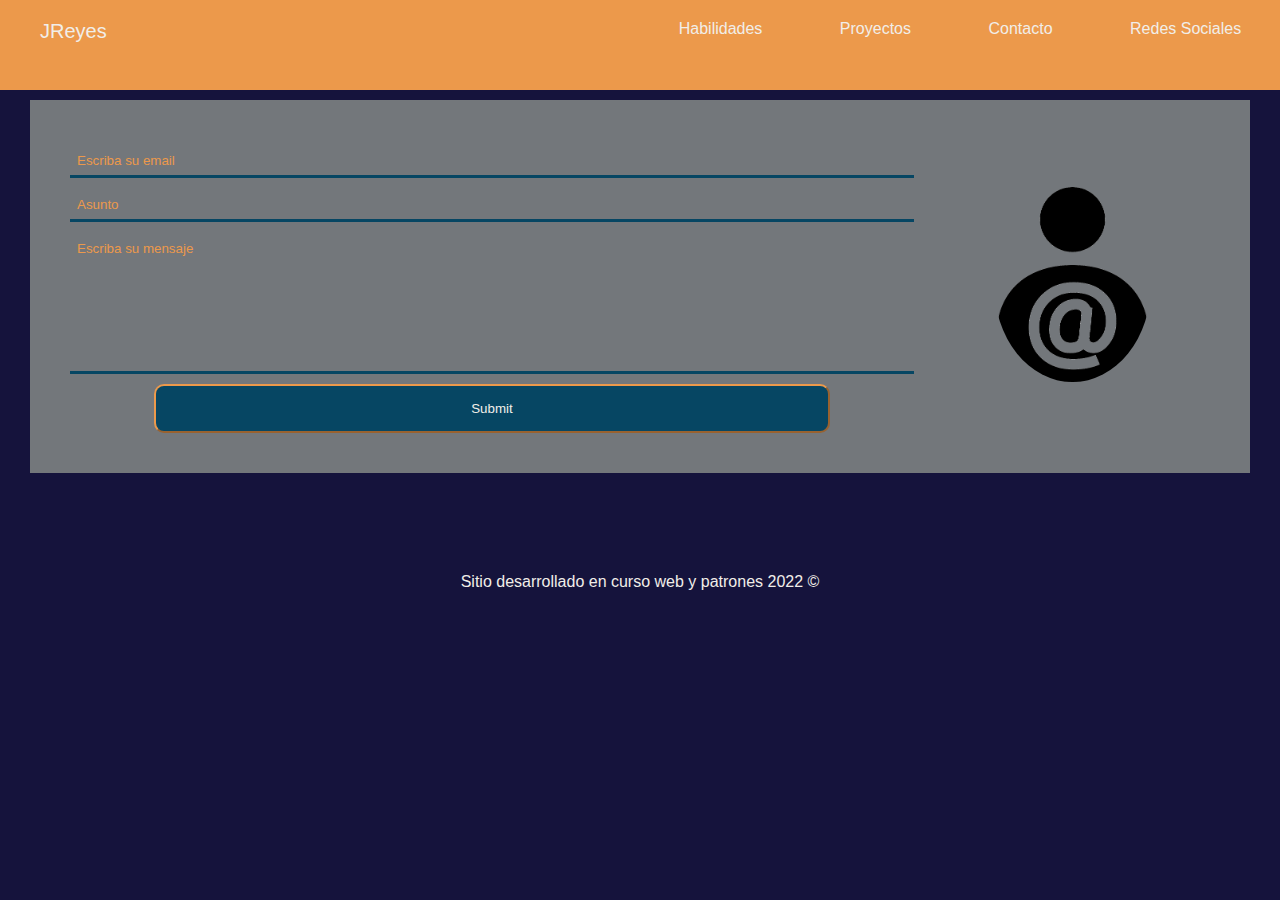
<file: src/main/resources/static/contacto.html>
<!DOCTYPE html>

<html>
    <head>
        <title>Portafolio | Yervin Reyes</title>
        <meta charset="UTF-8">
        <meta name="viewport" content="width=device-width, initial-scale=1.0">
        <meta name="description" content="Portafolio yervin reyes">
        <meta name="keywords" content="portafolio,yervin,reyes">
        <link href="../estlilosCSS/stylescontact.css" rel="stylesheet" type="text/css"/>
        <link rel="icon" href="../imagen/yervin.ico">
    </head>
    <body>
        <div class="contenedor">
            <header class="header">
            <nav class="nav">
                <a href="index.html" class="logo_nav-link">JReyes</a>
                 <ul class="ul-menu">
                    <li><a class="li-menu" href="habilidades.html">Habilidades</a></li>
                    <li><a  class="li-menu" href="proyectos.html">Proyectos</a></li>
                    <li><a  class="li-menu" href="contacto.html">Contacto</a></li>
                    <li><a  class="li-menu" href="redes.html">Redes Sociales</a></li>
                </ul>
            </nav>
        </header>
        <section>
            <div class="contenedor-contact">
		<form class="form">
			<div class="form_section">
		 		<input type="email" class="form_input" placeholder="Escriba su email">
		 	</div>
		 	<div class="form_section">
		 		<input type="text" class="form_input" placeholder="Asunto">
		 	</div>
		 	<div class="form_section">
		 		<textarea class="form_input" placeholder="Escriba su mensaje"></textarea>
		 	</div>
		 	<div class="form_section">
		 		<input type="submit" class="form_input-sunmit">
		 	</div>
                </form>
	    <div class="form-img">
                <img src="../imagen/contact.png" alt=""/>
	    </div>
            </div>
        </section>
        <footer class="footer">
            <p>Sitio desarrollado en curso web y patrones 2022 &COPY;</p>
        </footer>
        </div>
    </body>
</html>
</file>
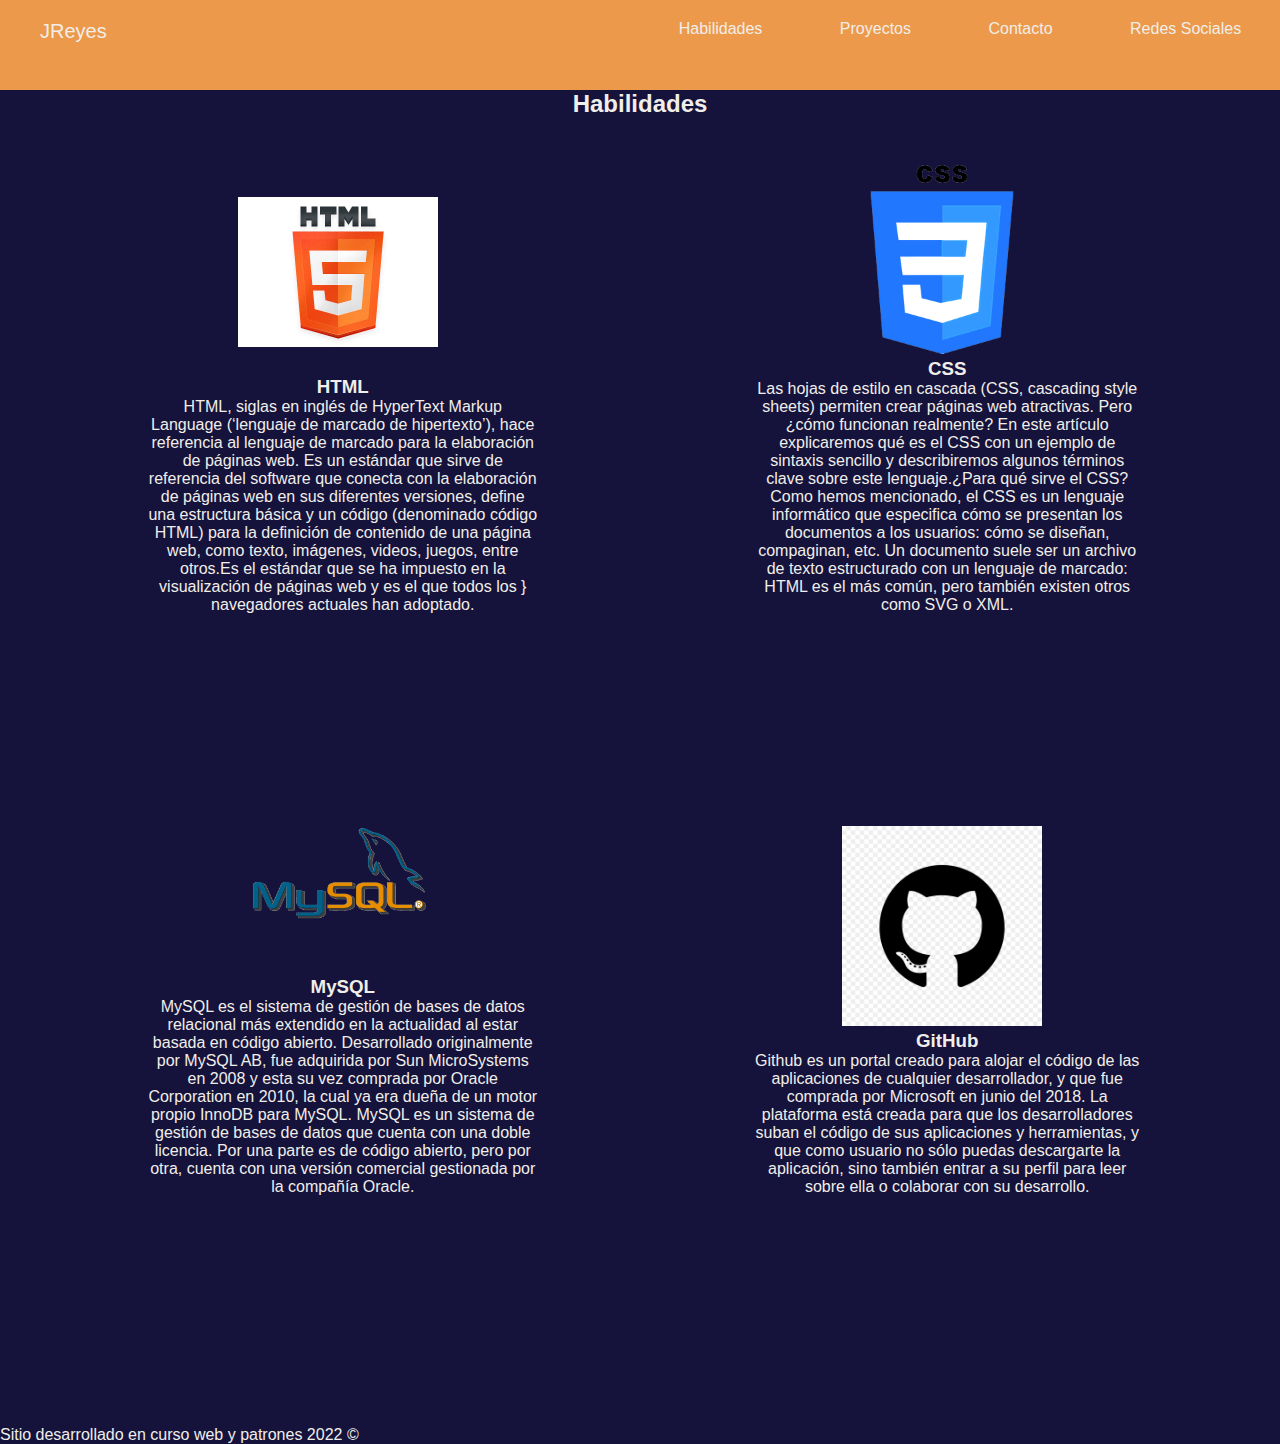
<file: src/main/resources/static/habilidades.html>
<!DOCTYPE html>

<html>
    <head>
        <title>Portafolio | Yervin Reyes</title>
        <meta charset="UTF-8">
        <meta name="viewport" content="width=device-width, initial-scale=1.0">
        <meta name="description" content="Portafolio yervin reyes">
        <meta name="keywords" content="portafolio,yervin,reyes">
        <link href="../estlilosCSS/stylehabil.css" rel="stylesheet" type="text/css"/>
        <link rel="icon" href="../imagen/yervin.ico">
    </head>
    <body>
      <header class="header">
            <nav class="nav">
                <a href="index.html" class="logo_nav-link">JReyes</a>
                 <ul class="ul-menu">
                    <li><a class="li-menu" href="habilidades.html">Habilidades</a></li>
                    <li><a  class="li-menu" href="proyectos.html">Proyectos</a></li>
                    <li><a  class="li-menu" href="contacto.html">Contacto</a></li>
                    <li><a  class="li-menu" href="redes.html">Redes Sociales</a></li>
                </ul>
            </nav>
        </header>
        
        <section class="section">
            <h2>Habilidades</h2><br><br>
            <article class="herramientas">                
                <div class="imag-habilidades"                     >
                    <img src="../imagen/html5.png" alt=""/>
                </div>
                <div class="txt-habilidades">
                    <h3>HTML</h3>
                    HTML, siglas en inglés de HyperText Markup Language (‘lenguaje de marcado de hipertexto’), 
                    hace referencia al lenguaje de marcado para la elaboración de páginas web. Es un estándar que 
                    sirve de referencia del software que conecta con la elaboración de páginas web en sus 
                    diferentes versiones, define una estructura básica y un código (denominado código HTML) 
                    para la definición de contenido de una página web, como texto, imágenes, videos, juegos, 
                    entre otros.Es el estándar que se ha impuesto en la visualización de páginas web y es el que todos los }
                    navegadores actuales han adoptado.
                </div>
            </article>
            <article class="herramientas">                
                <div class="imag-habilidades">
                    <img src="../imagen/css.png" alt=""/>
                </div>
                <div class="txt-habilidades">
                    <h3>CSS</h3>
                    Las hojas de estilo en cascada (CSS, cascading style sheets) permiten crear páginas web atractivas. Pero ¿cómo funcionan realmente? En este artículo explicaremos qué es el CSS con un ejemplo de sintaxis sencillo y describiremos algunos términos clave sobre este lenguaje.¿Para qué sirve el CSS?
                    Como hemos mencionado, el CSS es un lenguaje informático que especifica cómo se presentan los documentos a los usuarios: cómo se diseñan, compaginan, etc.

                    Un documento suele ser un archivo de texto estructurado con un lenguaje de marcado: HTML es el más común, pero también existen otros como SVG o XML.                
                </div>
            </article>
            <article class="herramientas">                
                <div class="imag-habilidades">
                    <img src="../imagen/mySQL.png" alt=""/>
                </div>
                <div class="txt-habilidades">
                    <h3>MySQL</h3>
                    MySQL es el sistema de gestión de bases de datos relacional más extendido en la actualidad al estar basada en código abierto. Desarrollado originalmente por MySQL AB, fue adquirida por Sun MicroSystems en 2008 y esta su vez comprada por Oracle Corporation en 2010, la cual ya era dueña de un motor propio InnoDB para MySQL.

                    MySQL es un sistema de gestión de bases de datos que cuenta con una doble licencia. Por una parte es de código abierto, pero por otra, cuenta con una versión comercial gestionada por la compañía Oracle.                   
                </div>
            </article>
            <article class="herramientas">                
                <div class="imag-habilidades" >
                    <img src="../imagen/github.jpg" alt=""/>
                </div>
                <div class="txt-habilidades">
                    <h3>GitHub</h3>
                    Github es un portal creado para alojar el código de las aplicaciones de cualquier desarrollador, y que fue comprada por Microsoft en junio del 2018. La plataforma está creada para que los desarrolladores suban el código de sus aplicaciones y herramientas, y que como usuario no sólo puedas descargarte la aplicación, sino también entrar a su perfil para leer sobre ella o colaborar con su desarrollo.
                </div>
            </article>
        </section>
        <footer>
            <p>Sitio desarrollado en curso web y patrones 2022 &COPY;</p>
        </footer>
</html>
</file>
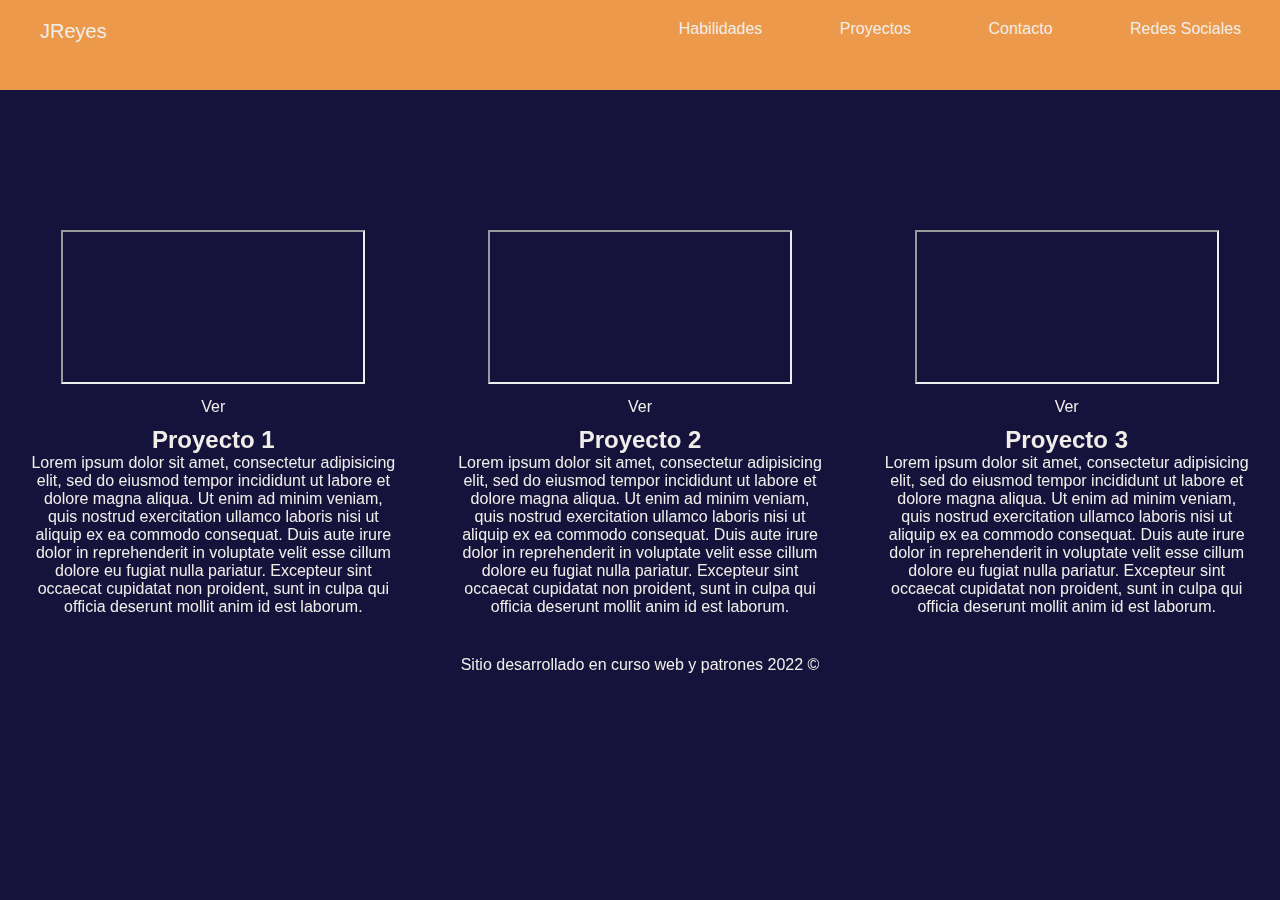
<file: src/main/resources/static/proyectos.html>
<!DOCTYPE html>

<html>
    <head>
        <title>Portafolio | Yervin Reyes</title>
        <meta charset="UTF-8">
        <meta name="viewport" content="width=device-width, initial-scale=1.0">
        <meta name="description" content="Portafolio yervin reyes">
        <meta name="keywords" content="portafolio,yervin,reyes">
        <link href="../estlilosCSS/styleproyect.css" rel="stylesheet" type="text/css"/>
        <link rel="icon" href="../imagen/yervin.ico">
    </head>
    <body>
      <header class="header">
            <nav class="nav">
                <a href="index.html" class="logo_nav-link">JReyes</a>
                 <ul class="ul-menu">
                    <li><a class="li-menu" href="habilidades.html">Habilidades</a></li>
                    <li><a  class="li-menu" href="proyectos.html">Proyectos</a></li>
                    <li><a  class="li-menu" href="contacto.html">Contacto</a></li>
                    <li><a  class="li-menu" href="redes.html">Redes Sociales</a></li>
                </ul>
            </nav>
        </header>
        
        <section class="section-proyec">
            <article class="content-article">                
                <div class="div-iframe">
                    <iframe src="https://www.fidelitasvirtual.org/moodle3/login/index.php" >
                        
                    </iframe>
                    <p class="btn-ver"><a href="https://www.intelec.co.cr/game" target="_blank">Ver</a></p>
                </div>
                <div class="descrip-proyec">
                    <h2>Proyecto 1</h2>
                    Lorem ipsum dolor sit amet, consectetur adipisicing elit, sed do eiusmod
		tempor incididunt ut labore et dolore magna aliqua. Ut enim ad minim veniam,
		quis nostrud exercitation ullamco laboris nisi ut aliquip ex ea commodo
		consequat. Duis aute irure dolor in reprehenderit in voluptate velit esse
		cillum dolore eu fugiat nulla pariatur. Excepteur sint occaecat cupidatat non
		proident, sunt in culpa qui officia deserunt mollit anim id est laborum.
                </div>
            </article>
            <article class="content-article">                
                <div class="div-iframe">
                    <iframe src="https://crautos.com/movil2/usados/" >
                        
                    </iframe>
                    <p class="btn-ver"><a href="https://www.intelec.co.cr/game" target="_blank">Ver</a></p>
                </div>
                <div class="descrip-proyec">
                    <h2>Proyecto 2</h2>
                    Lorem ipsum dolor sit amet, consectetur adipisicing elit, sed do eiusmod
		tempor incididunt ut labore et dolore magna aliqua. Ut enim ad minim veniam,
		quis nostrud exercitation ullamco laboris nisi ut aliquip ex ea commodo
		consequat. Duis aute irure dolor in reprehenderit in voluptate velit esse
		cillum dolore eu fugiat nulla pariatur. Excepteur sint occaecat cupidatat non
		proident, sunt in culpa qui officia deserunt mollit anim id est laborum.
                </div>
            </article>
            <article class="content-article">                
                <div class="div-iframe">
                    <iframe src="https://www.intelec.co.cr/game" >
                        
                    </iframe>
                    <p class="btn-ver"><a href="https://www.intelec.co.cr/game" target="_blank">Ver</a></p>
                </div>
                <div class="descrip-proyec">
                    <h2>Proyecto 3</h2>
                    Lorem ipsum dolor sit amet, consectetur adipisicing elit, sed do eiusmod
		tempor incididunt ut labore et dolore magna aliqua. Ut enim ad minim veniam,
		quis nostrud exercitation ullamco laboris nisi ut aliquip ex ea commodo
		consequat. Duis aute irure dolor in reprehenderit in voluptate velit esse
		cillum dolore eu fugiat nulla pariatur. Excepteur sint occaecat cupidatat non
		proident, sunt in culpa qui officia deserunt mollit anim id est laborum.
                </div>
            </article>
        </section>
        <footer class="footer">
            <p>Sitio desarrollado en curso web y patrones 2022 &COPY;</p>
        </footer>
    </body>
</html>
</file>
<file: src/main/resources/estlilosCSS/stylescontact.css>
:root{
    --color-azul:rgb(21, 19, 60);
    --color-grisdark:rgb(115, 119, 123);
    --color-grislight:rgb(241, 238, 233);
    --color-naranja:rgb(236, 153, 75);
}
* {
	font-family: sans-serif;
        margin: 0;
        padding: 0;
        box-sizing: border-box;
}
body {
	background-color: var(--color-azul);   
        color: var(--color-grislight);   
        
        
}
.contenedor header{
    margin-top: -100px !important;
}
.header {
    width: 100vw;
    height: 10vh;
    background-color: var(--color-naranja);
    position: fixed;
    
    
}
.logo_nav-link{
    color: var(--color-grislight);
    text-decoration: none;
    font-size: 20px;
    padding: 10px 20px;
    margin: -10px;
    margin-left: 20px; 
}
.ul-menu{
    display: flex;
    width: 50%;
    justify-content: space-around;
}
.ul-menu li{
    list-style: none;
}

.ul-menu a{
    text-decoration: none;
    padding: 10px 20px;
    color: var(--color-grislight);
}
.nav{
    display: flex;
    justify-content: space-between;
    padding-top: 20px;
}

.ul-menu a:hover{
    border-style: solid;
    color: var(--color-grislight);
    
}
.logo_nav-link:hover{
    border-style: solid;
    color: var(--color-grislight);
}    

.contenedor-contact {
	display: flex;
	align-items: center;
	background: var(--color-grisdark);
	margin: 100px 30px;
        
        
        
}
.form {
	min-width: 200px;
	width: 100%;
	text-align: center;
	padding: 40px;
        
}
.form_input{
	width: 100%;
	padding: 7px;	
	margin: 6px 0;
	border: none;
	border-bottom: 3px solid rgb(6, 70, 99);
	background: transparent;
	color: var(--color-naranja);

}
.form_input:hover{
    background-color: var(--color-grislight);
    transition: .7s;
    
}
.form_input::placeholder{
    color:var(--color-naranja);
}

.form_input:focus {
	background: linear-gradient(to bottom,transparent,var(--color-azul));
	outline: none;
	border-bottom: 3px solid var(--color-naranja);
}
.form textarea {
	min-height: 140px;
	resize: none;

}


.form-img img {
	width: 80%;
	padding: 40px;
	border-radius: 50%;
	min-width: 200px;
	max-width: 400px;
        
        
}
.form_input-sunmit {
	background-color: rgb(6, 70, 99);
	border-radius: 10px;
        border-color: var(--color-naranja);
	padding: 15px;
        width: 80%;
        color: var(--color-grislight);
}
.form_input-sunmit:hover {
	background-color: var(--color-azul);
	
	padding: 15px;
}

.footer{
    padding-bottom: 0;
    text-align: center;
}
</file>
<file: src/main/resources/estlilosCSS/stylehabil.css>
:root{
    --color-azul:rgb(21, 19, 60);
    --color-grisdark:rgb(115, 119, 123);
    --color-grislight:rgb(241, 238, 233);
    --color-naranja:rgb(236, 153, 75);
}
* {
	font-family: sans-serif;
        margin: 0;
        padding: 0;
        box-sizing: border-box;
}
body {
	background-color: var(--color-azul);   
        color: var(--color-grislight);   
        margin-top: 0px;
}

.header {
    width: 100vw;
    height: 10vh;
    background-color: var(--color-naranja);
    position: fixed;
   
    
    
}
.logo_nav-link{
    color: var(--color-grislight);
    text-decoration: none;
    font-size: 20px;
    padding: 10px 20px;
    margin: -10px;
    margin-left: 20px; 
}
.ul-menu{
    display: flex;
    width: 50%;
    justify-content: space-around;
}
.ul-menu li{
    list-style: none;
}

.ul-menu a{
    text-decoration: none;
    padding: 10px 20px;
    color: var(--color-grislight);
}
.nav{
    display: flex;
    justify-content: space-between;
    padding-top: 20px;
}
.img-user{
    height: 100px;
}
.ul-menu a:hover{
    border-style: solid;
    color: var(--color-grislight);
    
}
.logo_nav-link:hover{
    border-style: solid;
    color: var(--color-grislight);
}    
.contenedor{
    align-items: center;
    display: flex;
    min-width: 600px;
}
.section{
    padding-top: 90px;
    min-width: 600px;
    display: inline-block;
    text-align: center;
}
.herramientas{            
    display: inline-block;
    height: 600px;
    width: 600px;
}
.imag-habilidades{
    height: 200px;
    width: 200px;
    text-align: center;    
    display: inline-block;
    
    
       
}
.imag-habilidades img{
    object-fit: contain;
    height: 100%;
    width: 100%;
}
.txt-habilidades{
    height: 400px;
    width: 400px;
    padding-left: 10px;
    text-align: center;    
    display: inline-block;
    
    
}

.footer{
    padding-bottom: 0;
    text-align: center;
}
</file>
<file: src/main/resources/estlilosCSS/styleproyect.css>
:root{
    --color-azul:rgb(21, 19, 60);
    --color-grisdark:rgb(115, 119, 123);
    --color-grislight:rgb(241, 238, 233);
    --color-naranja:rgb(236, 153, 75);
}
* {
	font-family: sans-serif;
        margin: 0;
        padding: 0;
        box-sizing: border-box;
}
body {
	background-color:rgb(21, 19, 60);   
        color: rgb(241, 238, 233);
        
}
.header {
    width: 100vw;
    height: 10vh;
    background-color: rgb(236, 153, 75);    
}
.logo_nav-link{
    color: rgb(241, 238, 233);
    text-decoration: none;
    font-size: 20px;
    padding: 10px 20px;
    margin: -10px;
    margin-left: 20px;  
}
.ul-menu{
    display: flex;
    width: 50%;
    justify-content: space-around;
}
.ul-menu li{
    list-style: none;
}

.ul-menu a{
    text-decoration: none;
    padding: 10px 20px;
    color: rgb(241, 238, 233);
}
.nav{
    display: flex;
    justify-content: space-between;
    padding-top: 20px;
}
.ul-menu a:hover{
    border-style: solid;
    color: rgb(241, 238, 233);
}
.logo_nav-link:hover{
    border-style: solid;
    color: rgb(241, 238, 233);
}
.section-proyec{
    display: flex;
    align-items: center;
    padding-top: 100px;
}
.content-article{
   display: block;
   margin: 40px 30px;
   
   
}

.div-iframe{
    text-align: center;
}
.btn-ver a{
   display: block;
   color: var(--color-grislight);
   text-decoration: none;
   border-color: var(--color-grislight);
   border-radius: 100px;
   padding: 10px 20px;
   text-align: center;
}
.descrip-proyec{
    text-align: center;
}
.footer{
    padding-bottom: 0;
    text-align: center;
}
</file>
